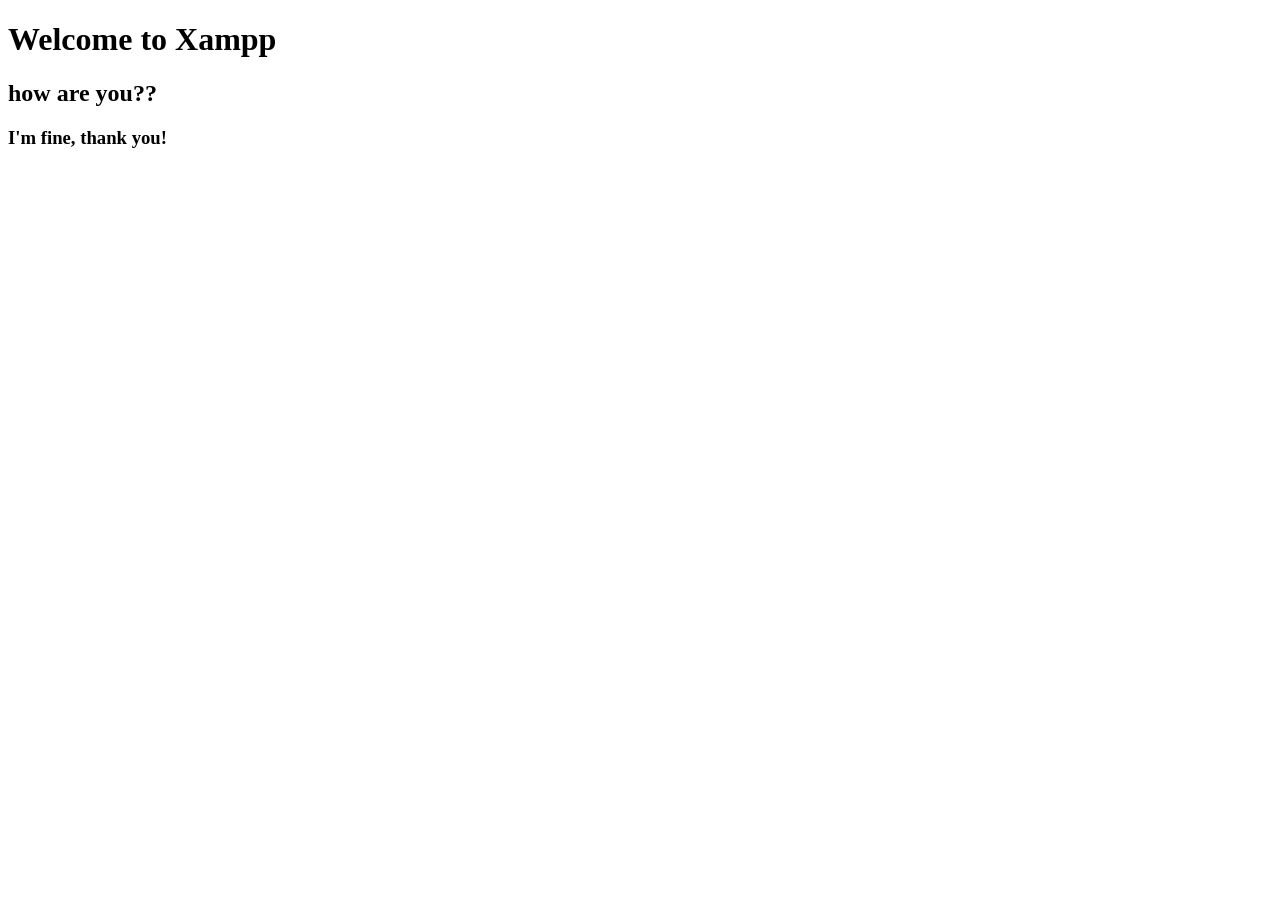
<file: Html/index.html>
<!DOCTYPE html>
<html lang="en">
<head>
    <meta charset="UTF-8">
    <meta name="viewport" content="width=device-width, initial-scale=1.0">
    <title>Document</title>
</head>
<body>
    <h1>Welcome to Xampp</h1>
    <h2>how are you??</h2>
    <h3>I'm fine, thank you!</h3>
</body>
</html>
</file>
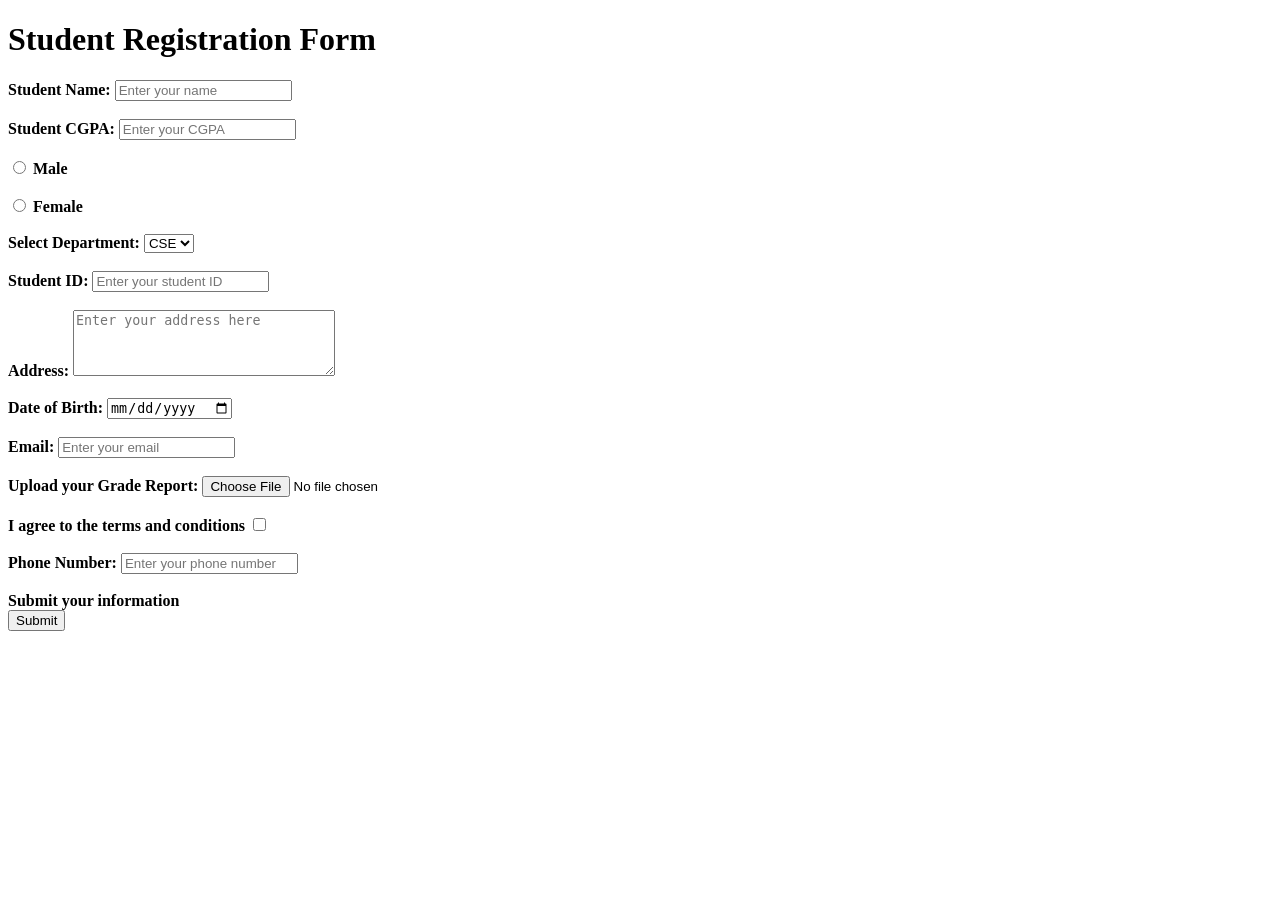
<file: Lab1/index.html>
<!DOCTYPE html>
<html lang="en">
<head>
    <title>Student Registration Page</title>
</head>
<body>

    <h1>Student Registration Form</h1>

    <form>

        <label for="name"><b>Student Name:</b></label>
        <input type="text" id="name" name="name" placeholder="Enter your name">
        <br><br>

        <label for="cgpa"><b>Student CGPA:</b></label>
        <input type="text" id="cgpa" name="cgpa" placeholder="Enter your CGPA">
        <br><br>

        <input type="radio" id="male" name="gender" value="Male">
        <label for="male"><b>Male</b></label><br><br>

        <input type="radio" id="female" name="gender" value="Female">
        <label for="female"><b>Female</b></label>
        <br><br>

        <label for="department"><b>Select Department:</b></label>
        <select id="department" name="department">
            <option value="CSE">CSE</option>
            <option value="EEE">EEE</option>
            <option value="BBA">BBA</option>
        </select>
        <br><br>

        <label for="student_id"><b>Student ID:</b></label>
        <input type="text" id="student_id" name="student_id" placeholder="Enter your student ID">
        <br><br>

        <label for="address"><b>Address:</b></label>
        <textarea id="address" name="address" rows="4" cols="30" placeholder="Enter your address here"></textarea>
        <br><br>
    
        <label for="date"><b>Date of Birth:</b></label>
        <input type="date" id="date" name="date">
        <br><br>

        <label for="email"><b>Email:</b></label>
        <input type="email" id="email" name="email" placeholder="Enter your email">
        <br><br>

        <label for="grade_report"><b>Upload your Grade Report:</b></label>
        <input type="file" id="grade_report" name="grade_report">
        <br><br>
        <label for="terms"><b>I agree to the terms and conditions</b></label>
        <input type="checkbox" id="terms" name="terms">
        <br><br>

        <label for="phone"><b>Phone Number:</b></label>
        <input type="tel" id="phone" name="phone" placeholder="Enter your phone number">
        <br><br>

        <label for="submit"><b>Submit your information</b></label>
        <br>
        <input type="submit" id="submit" name="submit" value="Submit">

    </form>

</body>
</html>
</file>
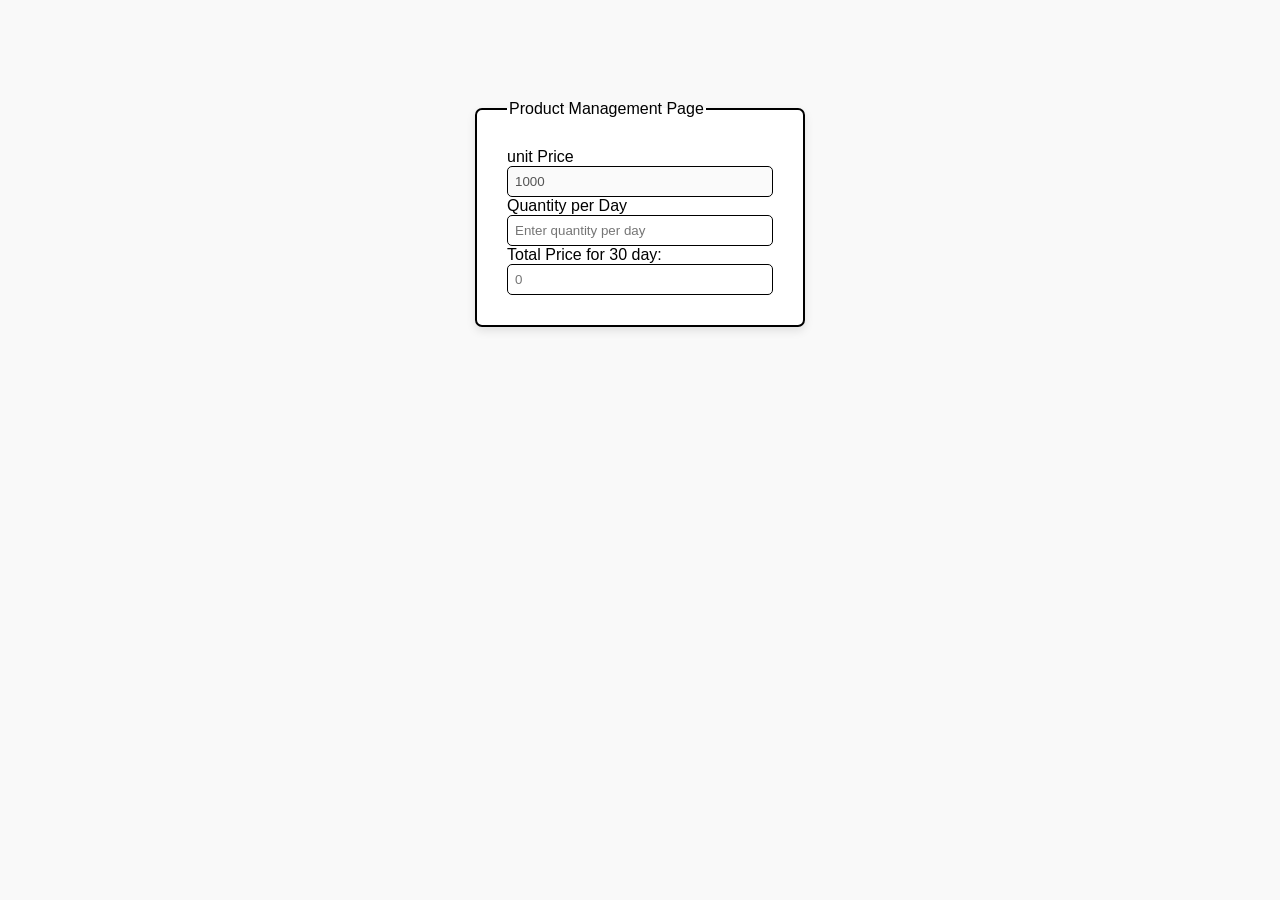
<file: Lab_Performance/Page/Page.html>
<!DOCTYPE html>

<head>
    <link rel="stylesheet" href="../Design/Style.css">
    <script src="../JS/Validation.js"></script>
    <title>Product Management Page</title>
</head>

<body>
    <fieldset>
        <legend>Product Management Page</legend>
        <label for="unitPrice"> unit Price</label>
        <br>
        <input type="number" id="unitPrice" value="1000" disabled>
        <br>
        <label for="quantity">Quantity per Day</label>
        <br>
        <input type="number" id="quantity" placeholder="Enter quantity per day" onchange="collect_data()">
        <br>
        <label>Total Price for 30 day: </label>
        <br>
        <input type="text" id="totalPrice" placeholder="0" readonly>
    </fieldset>
</body>
</file>
<file: Lab_Performance/Design/Style.css>
body {
    font-family: Arial, Helvetica, sans-serif;
    background-color: #f9f9f9;
}

fieldset {
    background-color: white;
    border: 2px solid black;
    width: 250px;
    align-items: center;
    margin: auto;
    margin-top: 100px;
    border-radius: 7px;
    padding: 30px;
    box-shadow: 0 4px 10px rgba(0, 0, 0, 0.1);
}

lagent {
    font-weight: bold;
}

input {
    width: 250px;
    border: 1px solid black;
    border-radius: 5px;
    padding: 7px;
}
</file>
